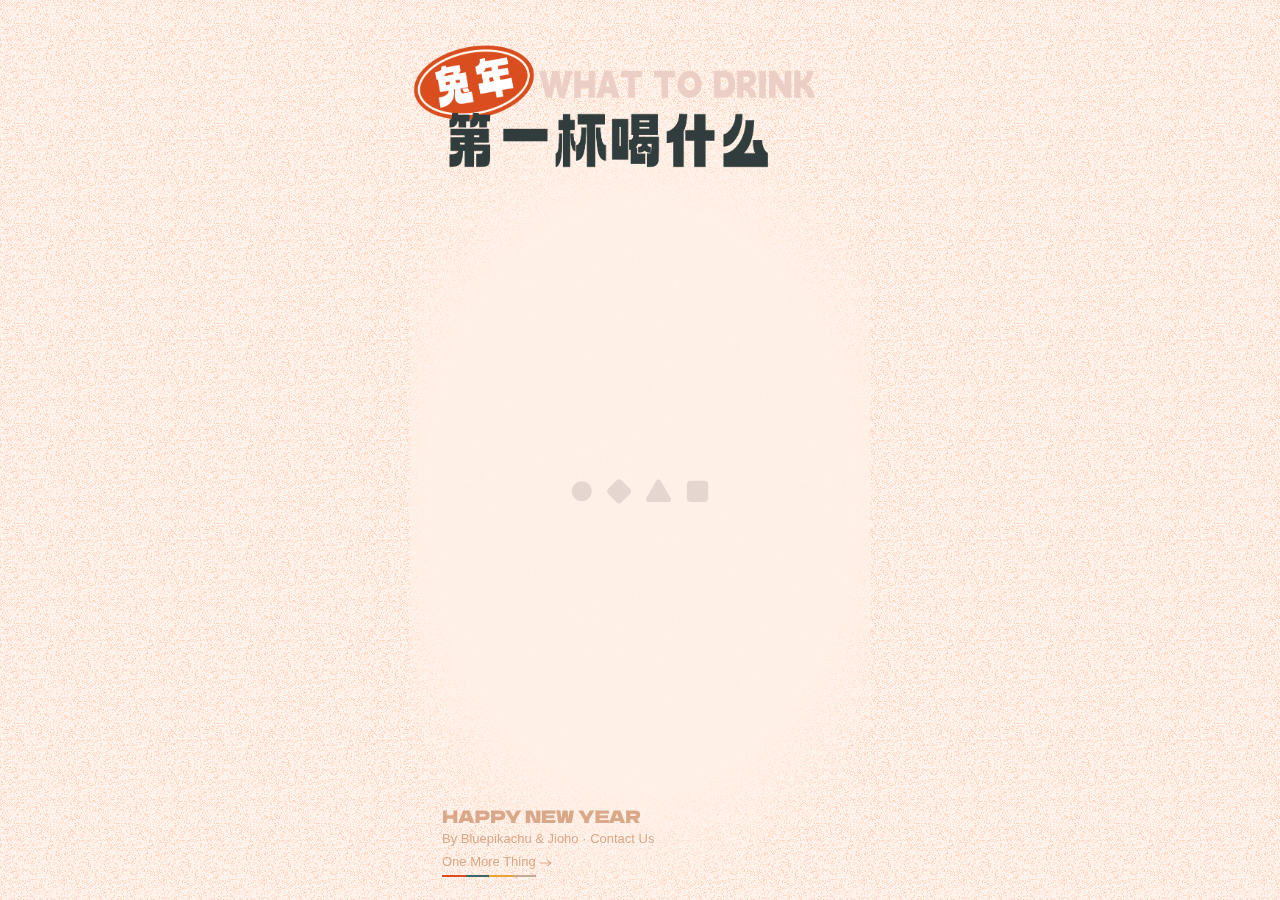
<file: index.html>
<!doctype html><html lang=""><head><meta charset="utf-8"><meta http-equiv="X-UA-Compatible" content="IE=edge"><meta http-equiv="Content-Type" content="text/html; charset=utf-8"/><meta name="viewport" content="width=device-width,initial-scale=1,maximum-scale=1,minimum-scale=1,user-scalable=no"/><link rel="icon" href="/logo.png"><title>兔年第一杯喝什么</title><meta name="description" content="选择喜欢的奶茶，抽取你的新年幸运签吧～"/><meta name="keywords" content="兔年,第一杯喝什么,奶茶"/><meta http-equiv="Expires" content="0"><meta http-equiv="Pragma" content="no-cache"><meta http-equiv="Cache-control" content="no-cache"><meta http-equiv="Cache" content="no-cache"><style>.share-img{position:fixed;bottom:0;left:0;z-index:-1;display:block;opacity:0}</style><script type="module" crossorigin src="/assets/index-009f1108.js"></script><link rel="modulepreload" crossorigin href="/assets/style-4c73e186.js"><link rel="stylesheet" href="/assets/style-c57bb07e.css"><link rel="stylesheet" href="/assets/index-79f6bc9a.css"></head><body><header><div class="share-img"><img style="width:300px;height:300px" style="display:block" src="/logo.png" alt="logo"></div></header><div id="app"></div><div class="share-img"><img style="width:300px;height:300px" style="display:block" src="/logo.png" alt="logo"></div></body></html>
</file>
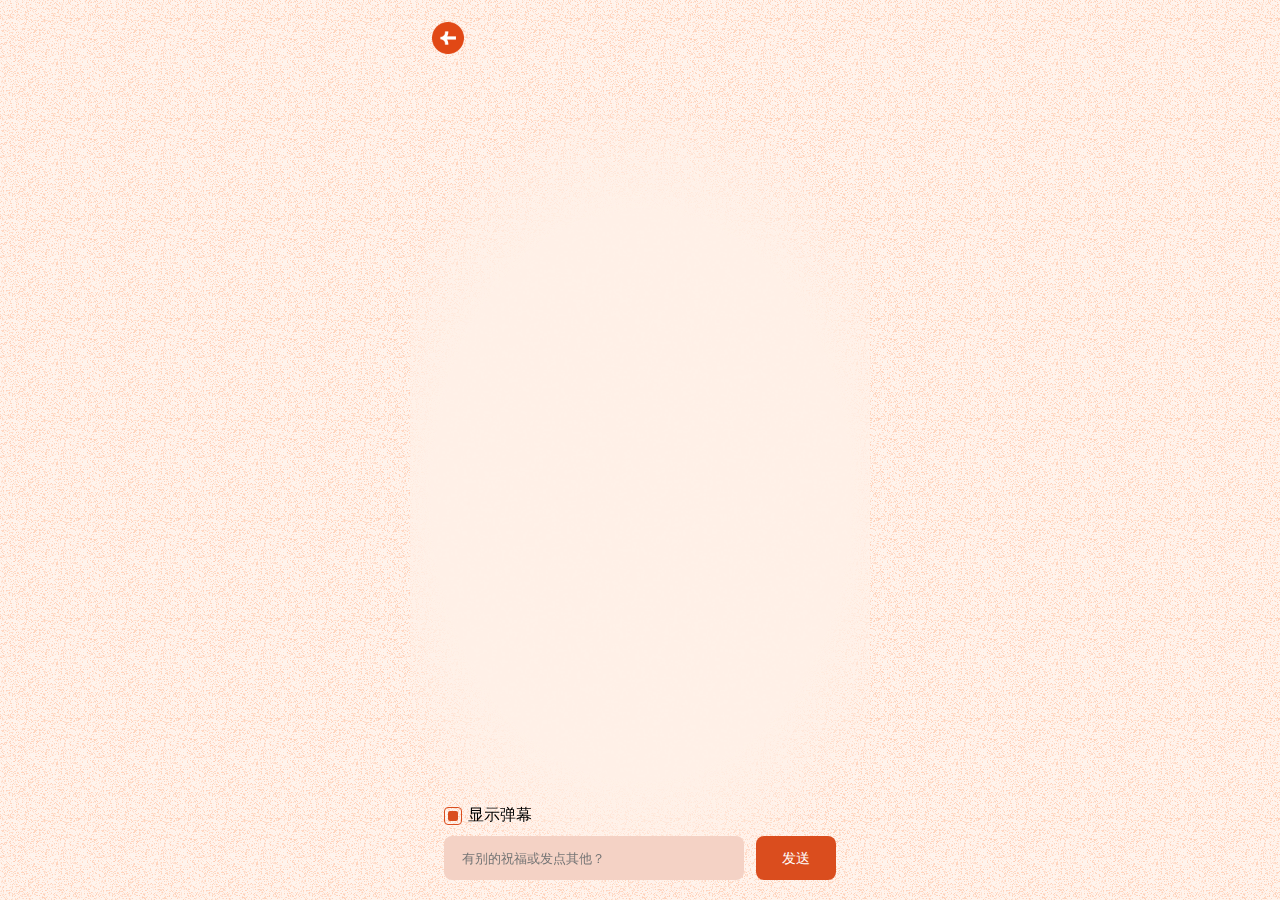
<file: wish.html>
<!doctype html><html lang=""><head><meta charset="utf-8"><meta http-equiv="X-UA-Compatible" content="IE=edge"><meta http-equiv="Content-Type" content="text/html; charset=utf-8"/><meta name="viewport" content="width=device-width,initial-scale=1,maximum-scale=1,minimum-scale=1,user-scalable=no"/><link rel="icon" href="/logo.png"><title>兔年第一杯喝什么</title><meta name="description" content="选择喜欢的奶茶，抽取你的新年幸运签吧～"/><meta name="keywords" content="兔年,第一杯喝什么,奶茶"/><meta http-equiv="Expires" content="0"><meta http-equiv="Pragma" content="no-cache"><meta http-equiv="Cache-control" content="no-cache"><meta http-equiv="Cache" content="no-cache"><style>.share-img{position:fixed;bottom:0;left:0;z-index:-1;display:block;opacity:0}</style><script type="module" crossorigin src="/assets/wish-12bd686a.js"></script><link rel="modulepreload" crossorigin href="/assets/style-4c73e186.js"><link rel="stylesheet" href="/assets/style-c57bb07e.css"><link rel="stylesheet" href="/assets/wish-960ca6b1.css"></head><body><header><div class="share-img"><img style="width:300px;height:300px" style="display:block" src="/logo.png" alt="logo"></div></header><div id="app"></div><div class="share-img"><img style="width:300px;height:300px" style="display:block" src="/logo.png" alt="logo"></div><link rel="stylesheet" href="/lib/message.min.css"><script src="/lib/message.min.js"></script></body></html>
</file>
<file: assets/style-c57bb07e.css>
.popup-wrap{position:fixed;top:50%;left:50%;z-index:99;display:flex;align-items:center;justify-content:center;width:100vw;height:100%;background:rgba(0,0,0,.5);perspective:1000;transition:all 1.2s;transform:translate(-50%,-50%);opacity:1}.popup-wrap.leave{opacity:0}.popup-main{margin:0 auto;position:absolute;max-width:460px;top:50%;transform:translateY(-50%);user-select:none;display:flex;align-items:center;justify-content:center;z-index:100}.popup-main>div{transform-style:preserve-3d;-webkit-perspective:1000px;-moz-perspective:1000px;-ms-perspective:1000px;perspective:1000px}.wish-poster canvas{width:100%;height:100%}.wish-poster img{width:100%}.fx[data-v-8477c281]{position:fixed;width:100%;height:100%;top:0;left:0;z-index:0;background-color:#fff4ed}.fx>canvas[data-v-8477c281]{width:100%;height:100%}.sticker-box[data-v-a51f661a]{transform-origin:center}.sticker-box.change[data-v-a51f661a]{animation:show-sticker-a51f661a .6s cubic-bezier(.47,1.03,.5,.95) both}.sticker[data-v-a51f661a]{width:64%;margin-bottom:24px}.detail[data-v-a51f661a]{color:#fff;text-align:center;line-height:1.5;display:flex;flex-direction:column;align-items:center;justify-content:center}.detail .name[data-v-a51f661a]{font-size:28px;font-weight:700}.detail .desc[data-v-a51f661a]{color:#dadada;font-size:14px}@keyframes show-sticker-a51f661a{0%{transform:scale(.2)}80%{transform:scale(1.2)}to{transform:scale(1)}}.lazy-image.list[data-v-a51f661a]{background-image:url(/assets/img_sticker_01-ee1a4a6b.png),url(/assets/img_sticker_02-0d877901.png),url(/assets/img_sticker_05-1782d2bb.png),url(/assets/img_sticker_06-baec4a88.png)}.lazy-image.wish[data-v-a51f661a]{background-image:url(/assets/img_sticker_03-3521fad5.png),url(/assets/img_sticker_04-2beaf238.png)}.lottie-animation-container{width:var(--lottie-animation-container-width);height:var(--lottie-animation-container-height);background-color:var(--lottie-animation-container-background-color);overflow:hidden;margin:0 auto}
</file>
<file: assets/index-79f6bc9a.css>
.lazy-image{background-image:url(/assets/close-89116038.png),url(/assets/challenge-c7b9ab1d.png),url(/assets/entry-043c8ca5.png),url(/assets/popup_bg-c6d9d73d.png)}.challenge{transition:all .1s;animation:flip-in-ver-right 1.2s cubic-bezier(.47,1.03,.5,.95) both;transform:rotateY(-225deg) scale(.02);position:relative;font-size:0;line-height:0;overflow:hidden;width:min(80vw,368px)}.challenge.leave{animation:img-leave 1.2s ease-in-out both!important}.challenge .content{border-radius:22px;position:absolute;top:0px;left:2px;right:3px;bottom:10%;z-index:10;overflow:hidden}.challenge .content .close{position:absolute;right:0;top:0;transform:translate(29%,-32%);display:block;width:200px;height:200px;z-index:10}.challenge .content .close img{width:100%}.challenge .challenge-detail{width:78%;position:absolute;top:50%;left:50%;z-index:100;transform:translate(-50%,-50%)}.challenge .challenge-detail img{width:100%;pointer-events:none}.challenge .challenge-detail .detail-entry{width:83px;position:absolute;bottom:-8px;right:0;z-index:1000}.challenge .main-bg{width:100%}.lazy-image{background-image:url(/assets/img_bg_contact-db97f560.png)}.wish-card{width:min(78vw,358.8px)}.wish-card .fire{position:absolute;width:100%;height:100%;left:0;top:0;z-index:-1;pointer-events:none}.wish-card .fire.top{z-index:1001}.wish-card img{width:100%}.wish-card .img-card{width:100%;transition:all .1s;animation:flip-in-ver-right 1.2s cubic-bezier(.47,1.03,.5,.95) both;transform:rotateY(-225deg) scale(.02);overflow:hidden;border-radius:16px;font-size:0;padding:0;line-height:0;position:relative;margin-bottom:10px}.wish-card .img-card:after{content:"";border:1px solid #f3d192;border-radius:16px;position:absolute;top:0;left:0;right:0;bottom:0;z-index:10;pointer-events:none}.wish-card .img-card.leave{animation:img-leave .8s ease-in-out both!important}.wish-card .entry{display:block;transition:all .1s;animation:show-entry-scale 1s cubic-bezier(.47,1.03,.5,.95) both;animation-delay:.3s}.wish-card .entry.leave{animation:img-leave .8s ease-in-out both!important}.lazy-image{background-image:url(/assets/bg_vote_01-c403f7fd.png),url(/assets/bg_vote_02-e81265f1.png),url(/assets/bg_vote_03-89fa937f.png)}body{margin:0;padding:0}*{box-sizing:border-box}a{-webkit-tap-highlight-color:rgba(255,0,0,0)}#app{font-family:Avenir,Helvetica,Arial,sans-serif;-webkit-font-smoothing:antialiased;-moz-osx-font-smoothing:grayscale;text-align:center;width:100%;background-repeat:repeat;background-size:contain}#container{min-height:max(100vh,652px);max-width:460px;margin:0 auto;background-image:url(/assets/main_bg-7d8bfcd0.png);background-size:contain;background-size:auto 90vh;background-position:center 10vh;background-repeat:no-repeat;position:relative;transform:scale(1)}.title{width:100%;min-height:120px;text-align:left}.title img{width:90%;height:auto;margin:4vh auto 1vh}@keyframes flip-in-ver-right{0%{transform:rotateY(-225deg) scale(.02);z-index:1;opacity:.2}70%{transform:rotateY(0) scale(1.1);opacity:.95}to{transform:scale(1);z-index:1000;opacity:1}}@keyframes img-leave{0%{transform:scale(1) translateY(0);opacity:1}18%{transform:scale(1.05) translateY(0);opacity:.9}28%{transform:scale(.82) translateY(10px);opacity:.8}to{transform:scale(0) translateY(300vh);opacity:0}}@keyframes show-entry-scale{0%{transform:translateY(-100%) scale(.65);z-index:1;opacity:0;z-index:100}70%{transform:translateY(0) scale(1.1);opacity:.95}to{transform:translateY(0) scale(1);z-index:10001;opacity:1}}@keyframes show-entry{0%{transform:translateY(-100%);z-index:1;opacity:0}70%{transform:translateY(0);opacity:.95}to{transform:translateY(0);z-index:1000;opacity:1}}@keyframes show-leave{to{transform:translateY(100%);z-index:1;opacity:0}}.lazy-image{width:0;height:0;overflow:hidden;font-size:0;line-height:0}#container{display:flex;justify-content:space-between;flex-direction:column}#container .leave{animation:show-leave .8s cubic-bezier(.47,1.03,.5,.95) both}#container .entry{animation:show-entry 1s cubic-bezier(.47,1.03,.5,.95) both}.grid-loading{width:100%;display:flex;align-items:center;justify-content:center;flex-direction:column;height:100vw;max-height:400px;color:#ae6743;line-height:20px;flex:1;font-size:16px}.grid-loading .icon{width:24px;height:24px;margin-bottom:10px;background-image:url(/assets/grid-loading-cedf88db.svg);background-repeat:no-repeat;background-size:100%}.grid-wrap{width:100%;height:100%;flex:1;position:relative;animation:emerge .3s ease-in-out both;transition:all .1s;opacity:0;padding:5%;display:flex;align-items:center;justify-content:center}.text-grid{display:flex;flex-wrap:wrap;margin:0 -4px;width:100%}.text-grid.puzzle .card-tea{transform:rotateY(-180deg);-webkit-transform:rotateY(-180deg)}.text-grid.puzzle .card-main{transform:rotateY(-360deg)!important;-webkit-transform:rotateY(-360deg)!important}.text-grid .grid-item{padding:3px 3px 16%;min-width:16.66%;max-width:16.66%;height:0;flex:1;position:relative}.text-grid .grid-item:nth-child(1) div{transition-delay:0s}.text-grid .grid-item:nth-child(2) div{transition-delay:.1s}.text-grid .grid-item:nth-child(3) div{transition-delay:.2s}.text-grid .grid-item:nth-child(4) div{transition-delay:.3s}.text-grid .grid-item:nth-child(5) div{transition-delay:.4s}.text-grid .grid-item:nth-child(6) div{transition-delay:.5s}.text-grid .grid-item:nth-child(7) div{transition-delay:.1s}.text-grid .grid-item:nth-child(8) div{transition-delay:.2s}.text-grid .grid-item:nth-child(9) div{transition-delay:.3s}.text-grid .grid-item:nth-child(10) div{transition-delay:.4s}.text-grid .grid-item:nth-child(11) div{transition-delay:.5s}.text-grid .grid-item:nth-child(12) div{transition-delay:.6s}.text-grid .grid-item:nth-child(13) div{transition-delay:.2s}.text-grid .grid-item:nth-child(14) div{transition-delay:.3s}.text-grid .grid-item:nth-child(15) div{transition-delay:.4s}.text-grid .grid-item:nth-child(16) div{transition-delay:.5s}.text-grid .grid-item:nth-child(17) div{transition-delay:.6s}.text-grid .grid-item:nth-child(18) div{transition-delay:.7s}.text-grid .grid-item:nth-child(19) div{transition-delay:.3s}.text-grid .grid-item:nth-child(20) div{transition-delay:.4s}.text-grid .grid-item:nth-child(21) div{transition-delay:.5s}.text-grid .grid-item:nth-child(22) div{transition-delay:.6s}.text-grid .grid-item:nth-child(23) div{transition-delay:.7s}.text-grid .grid-item:nth-child(24) div{transition-delay:.8s}.text-grid .grid-item:nth-child(25) div{transition-delay:.4s}.text-grid .grid-item:nth-child(26) div{transition-delay:.5s}.text-grid .grid-item:nth-child(27) div{transition-delay:.6s}.text-grid .grid-item:nth-child(28) div{transition-delay:.7s}.text-grid .grid-item:nth-child(29) div{transition-delay:.8s}.text-grid .grid-item:nth-child(30) div{transition-delay:.9s}.text-grid .grid-item:nth-child(31) div{transition-delay:.5s}.text-grid .grid-item:nth-child(32) div{transition-delay:.6s}.text-grid .grid-item:nth-child(33) div{transition-delay:.7s}.text-grid .grid-item:nth-child(34) div{transition-delay:.8s}.text-grid .grid-item:nth-child(35) div{transition-delay:.9s}.text-grid .grid-item:nth-child(36) div{transition-delay:1s}.text-grid .grid-item div{display:flex;align-items:center;justify-content:center;word-break:break-all;user-select:none;line-height:1.41;border-radius:8px;overflow:hidden;position:absolute;top:4%;left:4%;right:4%;bottom:4%;backface-visibility:hidden;perspective:1000;-webkit-perspective:1000;transition:all 1.8s;-webkit-transition:all .5s;-moz-transition:all .5s;-ms-transition:all .5s;-o-transition:all .5s}.text-grid .grid-item .card-main{background:#ffe6d9;border:1px solid rgba(0,0,0,.1);transform:rotateY(-180deg);-webkit-transform:rotateY(-180deg)}.text-grid .grid-item .card-tea{font-size:12px;font-weight:700;color:#38332c;padding-left:8%;padding-right:8%;transition-delay:.1s}.text-grid .grid-item .card-tea:active{background-color:#00000012}.text-grid .grid-item .padding_4{padding:16% 20% 14%}.level-1{background:#ffe6d9}.level-2{background-color:#ffccbc}.level-3{background-color:#ffb8a9}.level-4{background-color:#feaa97}.level-5{background-color:#fea183}.level-6{background-color:#fe8a70}.level-7{background-color:#fe7a5d}.level-8{background-color:#e14815;border:1.5px solid rgba(255,255,255,.15);color:#fff!important;position:relative}.level-8:before{content:"HOT";font-size:12px;position:absolute;top:0;left:0;zoom:.6;padding:2px 6px;background-color:#ffffff1a;border-radius:0 0 4px}.footer{text-align:left;margin-top:100px;width:100%}.grid-footer{text-align:center;transition:all .1s;opacity:0;overflow:hidden;position:fixed;width:100%;bottom:2%}.grid-footer.init{opacity:1;display:none}.grid-footer.entry{display:block}.grid-footer .back-button{width:144px;height:44px;line-height:44px;text-decoration:none;font-size:16px;color:#fff;text-align:center;font-weight:700;background-color:#da4d1e;display:inline-block;border-radius:8px}.grid-footer .footer-tips{font-size:14px;color:#d8a888;display:block;margin:10px 0;text-decoration:none}.footer .footer-wrap{max-width:460px;margin:0 auto;padding:0 2em;position:fixed;left:0;width:100%;z-index:10;bottom:30px}.footer-text{color:#d8a888;font-size:13px;padding-top:8px}.footer-more{display:inline-block;text-decoration:none;position:relative}.footer-more:after{content:"";position:absolute;left:0;bottom:-8px;width:calc(100% - 16px);height:2px;background:linear-gradient(to right,#da4d1e 25%,#3f6663 25% 50%,#eca336 50% 75%,#c6a990 75% 100%)}.footer-more .arrow-right{width:12px;object-fit:contain;object-position:bottom;margin-bottom:-2px;margin-left:4px}img{max-width:460px;width:50%}@keyframes emerge{0%{transform:translateY(300px);opacity:.1}to{transform:translateY(0);opacity:1}}@keyframes focus-list{0%{transform:scale(2);opacity:.2}75%{transform:scale(.85);opacity:1}to{transform:scale(1);opacity:1}}@keyframes flip-in-ver-right{0%{transform:rotateY(-225deg) scale(.02);z-index:1;opacity:.2}70%{transform:rotateY(0) scale(1.05);opacity:.95}to{transform:scale(1);z-index:1000;opacity:1}}
</file>
<file: assets/wish-960ca6b1.css>
.barrage-wrapper{pointer-events:none;z-index:1;position:absolute;left:0px;top:0px;width:100%;height:100%}.barrage-wrapper *{margin:0;padding:0}.barrage-wrapper .barrage-item{pointer-events:unset;z-index:99;user-select:none;position:absolute;white-space:pre;cursor:pointer;display:inline-block;will-change:transform;font-size:25px;color:#fff;font-family:SimHei,Microsoft JhengHei,Arial,Helvetica,sans-serif;font-weight:700;line-height:1.125;opacity:1;text-shadow:#000000 1px 0px 1px,#000000 0px 1px 1px,#000000 0px -1px 1px,#000000 -1px 0px 1px}.barrage-wrapper .barrage-item:hover{color:red;animation-play-state:paused!important;z-index:150}.barrage-wrapper .top-item{z-index:100}.barrage-wrapper .barrage-main{width:100%;height:100%;position:relative;overflow:hidden}.barrage-wrapper .barrage-main-dm{position:absolute;width:100%;height:100%;left:0;top:0}.self-dm{border:2px solid #87ceeb;box-sizing:border-box}@keyframes barrage-run{to{transform:translate3d(-100%,0,0)}}@keyframes barrage-fade{0%{visibility:visible}to{visibility:hidden}}.ani-pause div{animation-play-state:paused!important}.ani-running div{animation-play-state:running!important}.wish-card{width:78%;margin:0 auto}.wish-card .fire{position:absolute;width:100%;height:100%;left:0;top:0;z-index:-1;pointer-events:none}.wish-card .fire.top{z-index:1001}.wish-card img{width:100%}.wish-card .img-card{width:100%;transition:all .1s;animation:flip-in-ver-right 1.2s cubic-bezier(.47,1.03,.5,.95) both;transform:rotateY(-225deg) scale(.02);overflow:hidden;border-radius:16px;font-size:0;padding:0;line-height:0;position:relative;margin-bottom:10px}.wish-card .img-card:after{content:"";border:1px solid #f3d192;border-radius:16px;position:absolute;top:0;left:0;right:0;bottom:0;z-index:10;pointer-events:none}.wish-card .img-card.leave{animation:img-leave 1.2s ease-in-out both!important}.wish-card .entry{display:block;transition:all .1s;animation:show-entry-scale 1s cubic-bezier(.47,1.03,.5,.95) both;animation-delay:1s}.wish-card .entry.leave{animation:img-leave 1.2s ease-in-out both!important}.lazy-image{background-image:url(/assets/clearance-55f7939f.png)}body{margin:0;padding:0}*{box-sizing:border-box}a{-webkit-tap-highlight-color:rgba(255,0,0,0)}#app{font-family:Avenir,Helvetica,Arial,sans-serif;-webkit-font-smoothing:antialiased;-moz-osx-font-smoothing:grayscale;text-align:center;width:100%;background-repeat:repeat;background-size:contain}#container{min-height:max(100vh,652px);max-width:460px;margin:0 auto;background-image:url(/assets/main_bg-7d8bfcd0.png);background-size:contain;background-size:auto 90vh;background-position:center 10vh;background-repeat:no-repeat;position:relative;transform:scale(1)}.title{width:100%;min-height:120px;text-align:left}.title img{width:90%;height:auto;margin:4vh auto 1vh}@keyframes flip-in-ver-right{0%{transform:rotateY(-225deg) scale(.02);z-index:1;opacity:.2}70%{transform:rotateY(0) scale(1.1);opacity:.95}to{transform:scale(1);z-index:1000;opacity:1}}@keyframes img-leave{0%{transform:scale(1) translateY(0);opacity:1}18%{transform:scale(1.05) translateY(0);opacity:.9}28%{transform:scale(.82) translateY(10px);opacity:.8}to{transform:scale(0) translateY(300vh);opacity:0}}@keyframes show-entry-scale{0%{transform:translateY(-100%) scale(.65);z-index:1;opacity:0;z-index:100}70%{transform:translateY(0) scale(1.1);opacity:.95}to{transform:translateY(0) scale(1);z-index:10001;opacity:1}}@keyframes show-entry{0%{transform:translateY(-100%);z-index:1;opacity:0}70%{transform:translateY(0);opacity:.95}to{transform:translateY(0);z-index:1000;opacity:1}}@keyframes show-leave{to{transform:translateY(100%);z-index:1;opacity:0}}.lazy-image{width:0;height:0;overflow:hidden;font-size:0;line-height:0}@font-face{font-family:AaHouDiHei-Wish;src:url(/assets/AaHouDiHei-Wish-b68e430d.ttf)}.go-back{position:fixed;left:12px;top:12px;padding:10px;z-index:100}.go-back img{width:32px}.wish-wall{font-family:AaHouDiHei-Wish;position:absolute;top:0;bottom:0;right:0;left:0;padding:66px 10px 120px;overflow-y:auto}.item-list{width:100%;height:100%;position:relative}.wish-item{position:absolute;height:0;padding-bottom:20%}.wish-box{position:absolute;height:100%}.wish-box.rotate,.wish-box.rotate .wish-detail{transform:rotateY(180deg)}.wish-move{background-image:url(/assets/img_bg_dialog-1011fe52.svg);background-size:contain;background-repeat:no-repeat;height:100%;animation:move 1s ease-in-out both;animation-iteration-count:infinite}.wish-detail{text-decoration:none;width:100%;height:100%;padding:10px 10px 12px;border-radius:8px;display:flex;align-items:flex-start;position:relative;font-size:24px;color:#000}.wish-detail .name{flex:1;line-height:1.2;white-space:nowrap}.wish-detail .percent{color:#da4d1e;font-size:14px;font-weight:700}.wish-detail img{width:94%}.footer{padding:20px 34px;position:fixed;bottom:0;left:0;width:100%;text-align:left}.barrage-checkbox{display:flex;align-items:center;margin-bottom:10px}.barrage-checkbox .checkbox{width:18px;height:18px;border:1px solid #da4d1e;border-radius:4px;outline:none;background-color:transparent;position:relative;margin-right:6px;color:#38332c;font-size:12px}.barrage-checkbox .checkbox input[type=checkbox]{visibility:hidden}.barrage-checkbox .checkbox input[type=checkbox]:checked+.check{display:block}.barrage-checkbox .checkbox .check{width:10px;height:10px;position:absolute;top:50%;left:50%;transform:translate(-50%,-50%);background-color:#da4d1e;border-radius:2px;display:block;display:none}.send-wish{width:100%;display:flex}.wish-input{flex:1;margin-right:12px;height:44px;background:#f4d2c5;border-radius:8px;padding:4px 16px}.wish-input input{width:100%;height:100%;border:none;outline:none;background-color:transparent}.send-btn{height:44px;width:80px;border-radius:8px;border:none;background-color:#da4d1e;font-size:14px;color:#fff;display:block;text-decoration:none;text-align:center;line-height:44px}@keyframes move{0%{transform:translateY(0)}25%{transform:translateY(5%) scale(1.02)}50%{transform:translateY(0)}50%{transform:translateY(-5%) scale(.98)}0%{transform:translateY(0)}}
</file>
<file: lib/message.min.css>
.qmsg.qmsg-wrapper{position:fixed;top:20px;left:0;z-index:1010;width:100%;pointer-events:none;color:rgba(0,0,0,0.55);font-size:13px;font-variant:tabular-nums;font-feature-settings:"tnum"}.qmsg .qmsg-item{padding:8px;text-align:center;animation-duration:.3s}.qmsg .qmsg-item .qmsg-content{text-align:left;position:relative;display:inline-block;padding:10px 12px;background:#fff;border-radius:4px;box-shadow:0 4px 12px rgba(0,0,0,0.15);pointer-events:all;max-width:80%;min-width:80px}.qmsg .qmsg-item .qmsg-content [class^=qmsg-content-]{display:flex;align-items:center;white-space:nowrap;overflow:hidden;text-overflow:ellipsis}.qmsg .qmsg-item .qmsg-content [class^=qmsg-content-] .qmsg-icon{display:inline-block;height:16px}.qmsg .qmsg-item .qmsg-content [class^=qmsg-content-] .qmsg-icon:first-child{margin-right:8px}.qmsg .qmsg-item .qmsg-content [class^=qmsg-content-] .qmsg-icon-close{cursor:pointer;color:rgba(0,0,0,0.45);transition:color .3s;margin-left:6px}.qmsg .qmsg-item .qmsg-content [class^=qmsg-content-] .qmsg-icon-close:hover>svg path{stroke:#555}.qmsg .qmsg-item .qmsg-content [class^=qmsg-content-] .qmsg-count{display:inline-block;position:absolute;left:-8px;top:-8px;color:#fff;font-size:12px;text-align:center;height:16px;line-height:16px;border-radius:3px;min-width:16px;animation-duration:.3s}.qmsg .qmsg-item .qmsg-content-info{color:#909399}.qmsg .qmsg-item .qmsg-content-info .qmsg-count{background-color:#909399}.qmsg .qmsg-item .qmsg-content-warning{color:#e6a23c}.qmsg .qmsg-item .qmsg-content-warning .qmsg-count{background-color:#e6a23c}.qmsg .qmsg-item .qmsg-content-error{color:#f56c6c}.qmsg .qmsg-item .qmsg-content-error .qmsg-count{background-color:#f56c6c}.qmsg .qmsg-item .qmsg-content-success{color:#67c23a}.qmsg .qmsg-item .qmsg-content-success .qmsg-count{background-color:#67c23a}.qmsg .qmsg-item .qmsg-content-loading{color:#409eff}.qmsg .qmsg-item .qmsg-content-loading .qmsg-count{background-color:#409eff}.qmsg .animate-turn{animation:MessageTurn 1s linear infinite}@keyframes MessageTurn{0%{transform:rotate(0deg)}25%{transform:rotate(90deg)}50%{transform:rotate(180deg)}75%{transform:rotate(270deg)}100%{transform:rotate(360deg)}}@keyframes MessageMoveOut{0%{max-height:150px;padding:8px;opacity:1}to{max-height:0;padding:0;opacity:0}}@keyframes MessageMoveIn{0%{transform:translateY(-100%);transform-origin:0 0;opacity:0}to{transform:translateY(0);transform-origin:0 0;opacity:1}}@keyframes MessageShake{0%,100%{transform:translateX(0px);opacity:1}25%,75%{transform:translateX(-4px);opacity:.75}50%{transform:translateX(4px);opacity:.25}}
</file>
